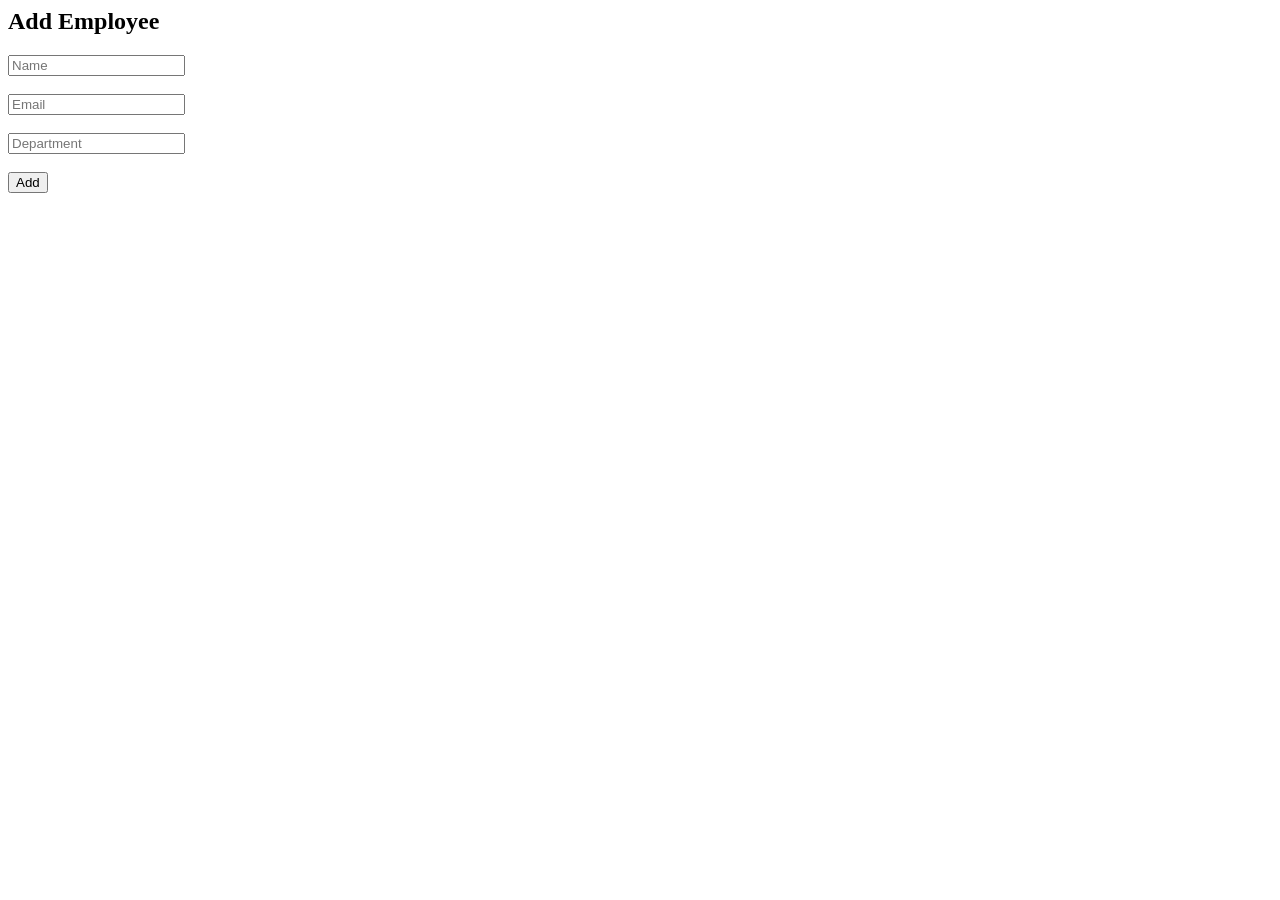
<file: app/templates/add_employee.html>
<html>
<head>
    <title>Add Employee</title>
</head>
<body>

<h2>Add Employee</h2>

<form method="POST">
    <input type="text" name="name" placeholder="Name" required><br><br>
      <input type="email" name="email" placeholder="Email" required><br><br>
    <input type="text" name="department" placeholder="Department" required><br><br>

    <button type="submit">Add</button>
</form>

</body>
</html>
</file>
